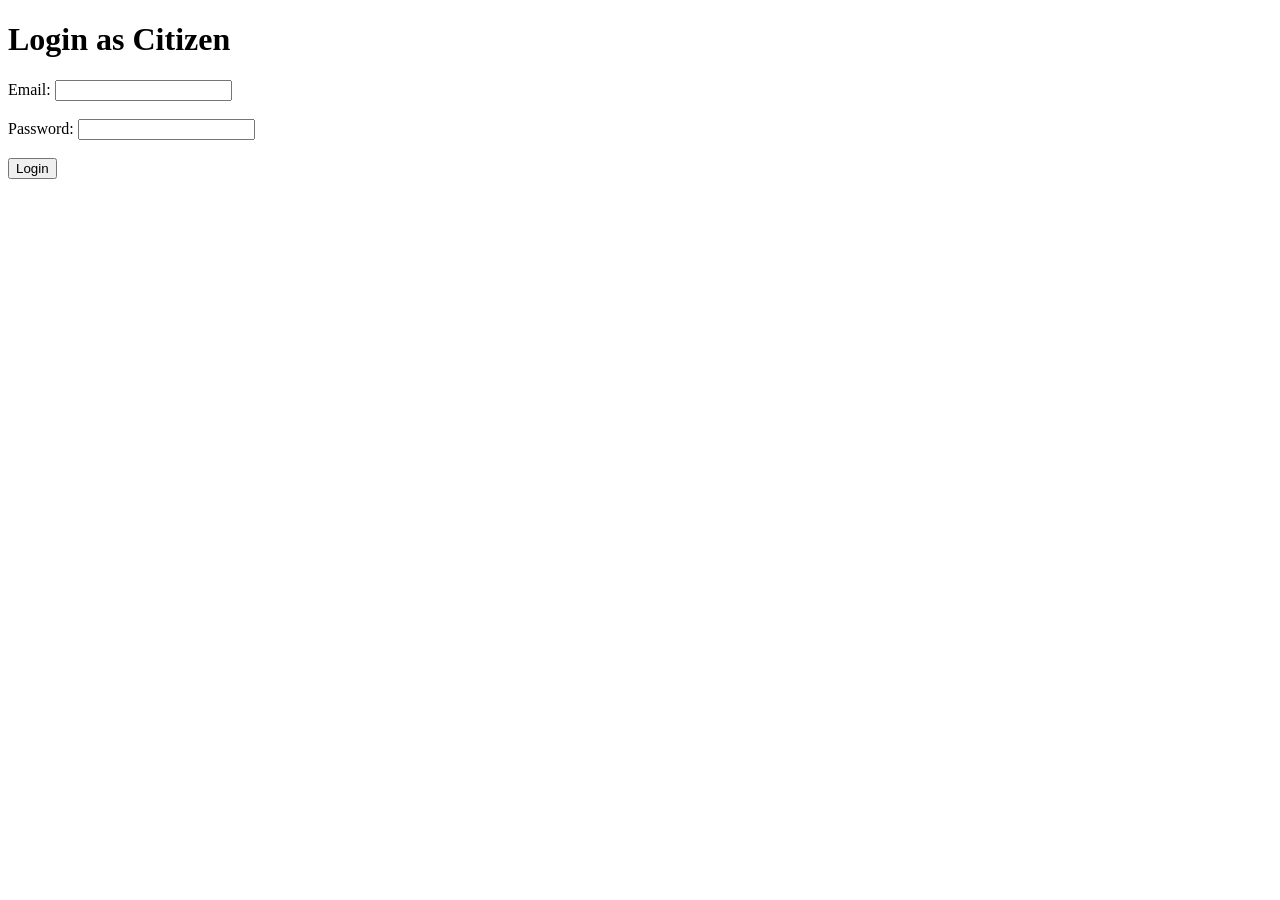
<file: testing2/frontend/login.html>
<!-- templates/login.html -->
<!DOCTYPE html>
<html lang="en">
<head>
    <meta charset="UTF-8">
    <meta name="viewport" content="width=device-width, initial-scale=1.0">
    <title>Citizen Login</title>
</head>
<body>
    <h1>Login as Citizen</h1>
    
    <form method="POST">
        <label for="email">Email:</label>
        <input type="email" name="email" required><br><br>

        <label for="password">Password:</label>
        <input type="password" name="password" required><br><br>

        <input type="submit" value="Login">
    </form>
</body>
</html>
</file>
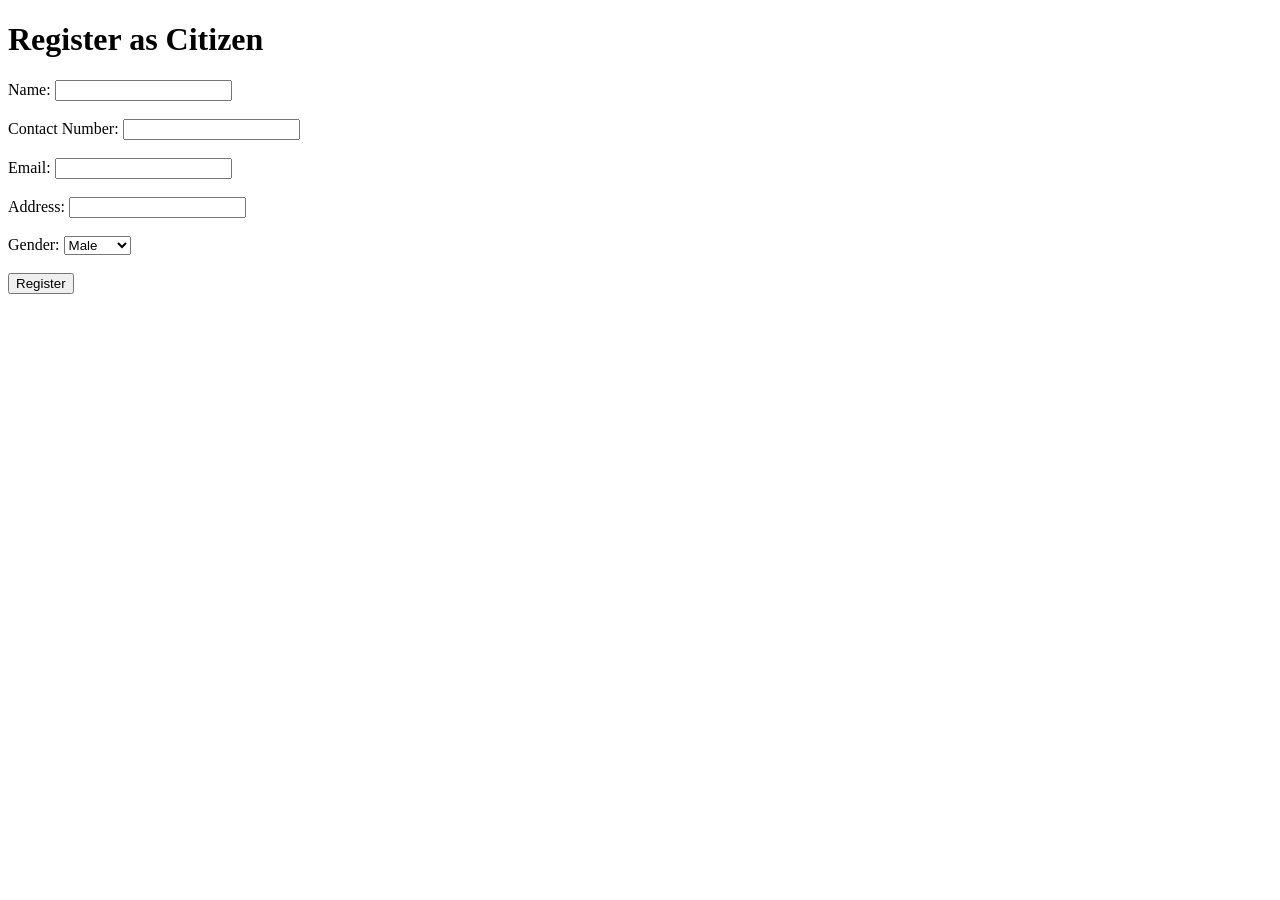
<file: testing2/frontend/register.html>
<!-- templates/register.html -->
<!DOCTYPE html>
<html lang="en">
<head>
    <meta charset="UTF-8">
    <meta name="viewport" content="width=device-width, initial-scale=1.0">
    <title>Citizen Registration</title>
</head>
<body>
    <h1>Register as Citizen</h1>
    
    <form method="POST">
        <label for="name">Name:</label>
        <input type="text" name="name" required><br><br>

        <label for="contact_number">Contact Number:</label>
        <input type="text" name="contact_number" required><br><br>

        <label for="email">Email:</label>
        <input type="email" name="email" required><br><br>

        <label for="address">Address:</label>
        <input type="text" name="address" required><br><br>

        <label for="gender">Gender:</label>
        <select name="gender" required>
            <option value="male">Male</option>
            <option value="female">Female</option>
            <option value="others">Others</option>
        </select><br><br>

        <input type="submit" value="Register">
    </form>
</body>
</html>
</file>
